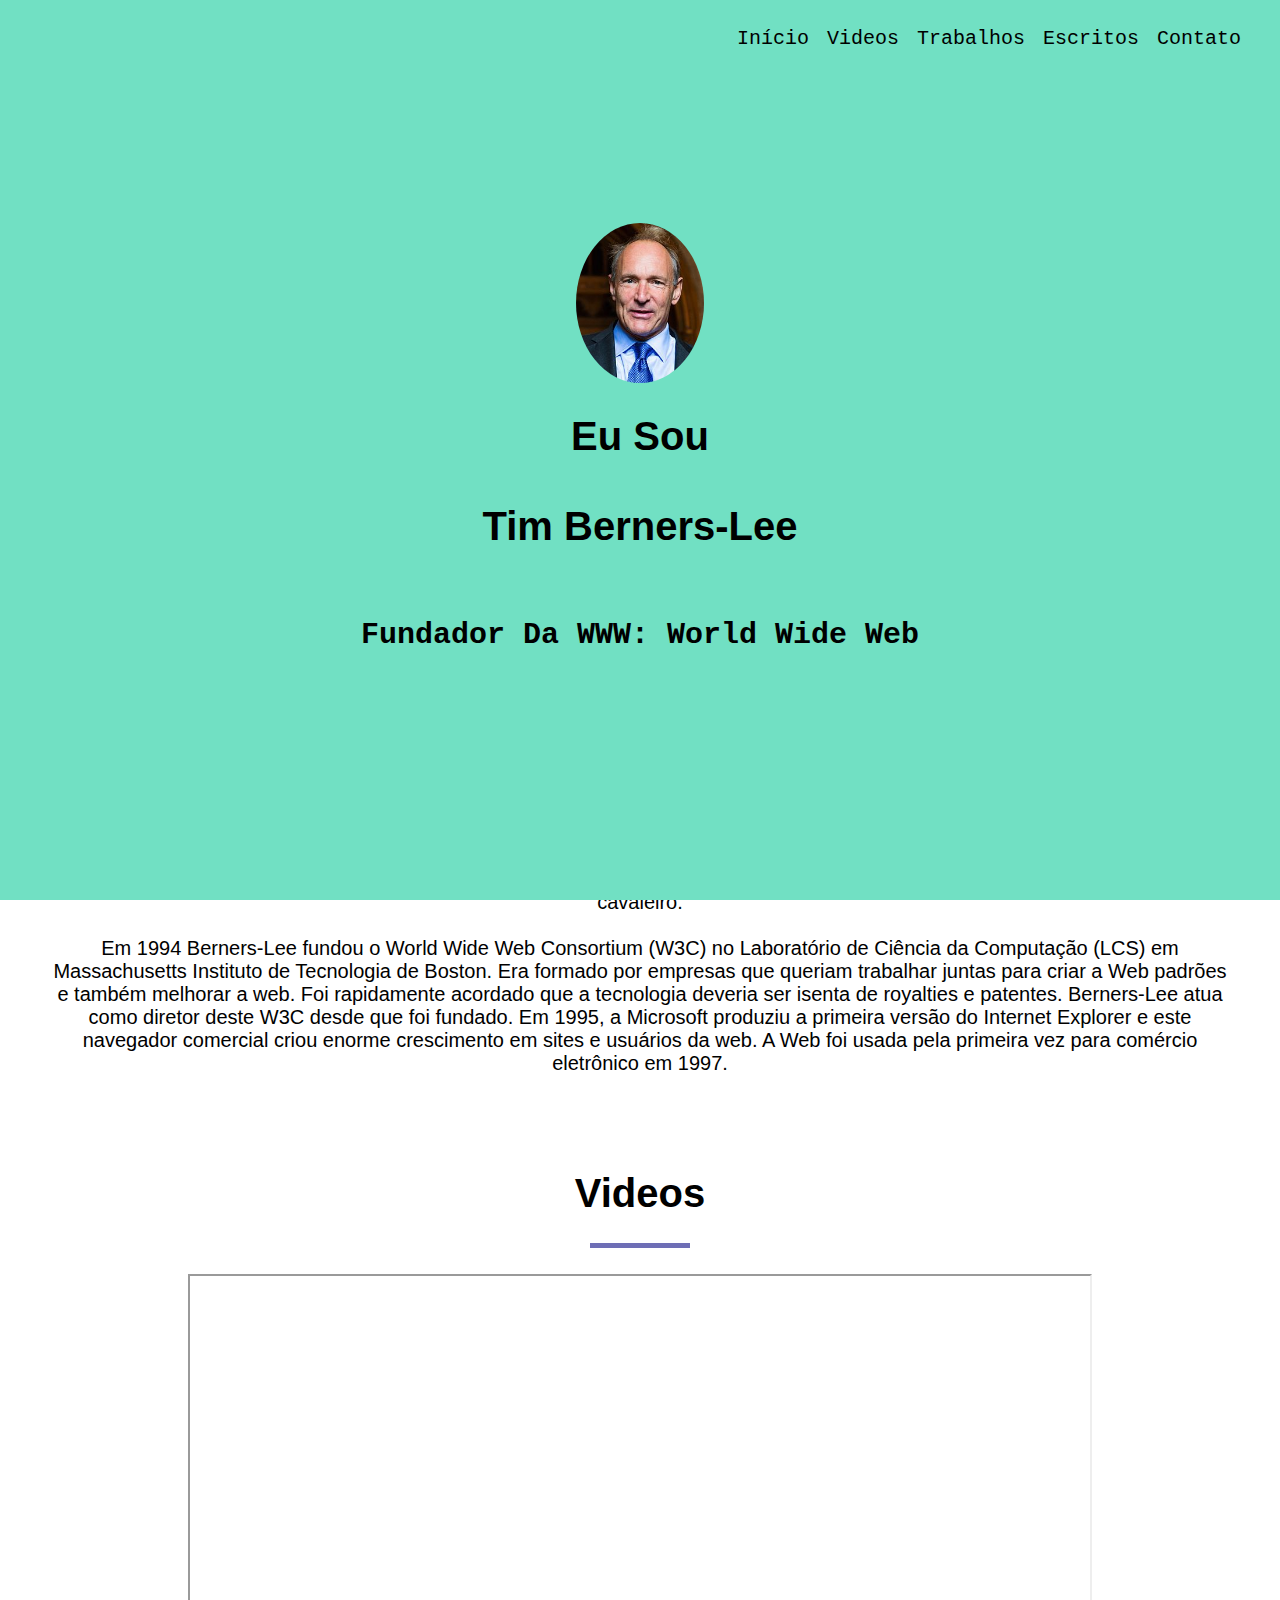
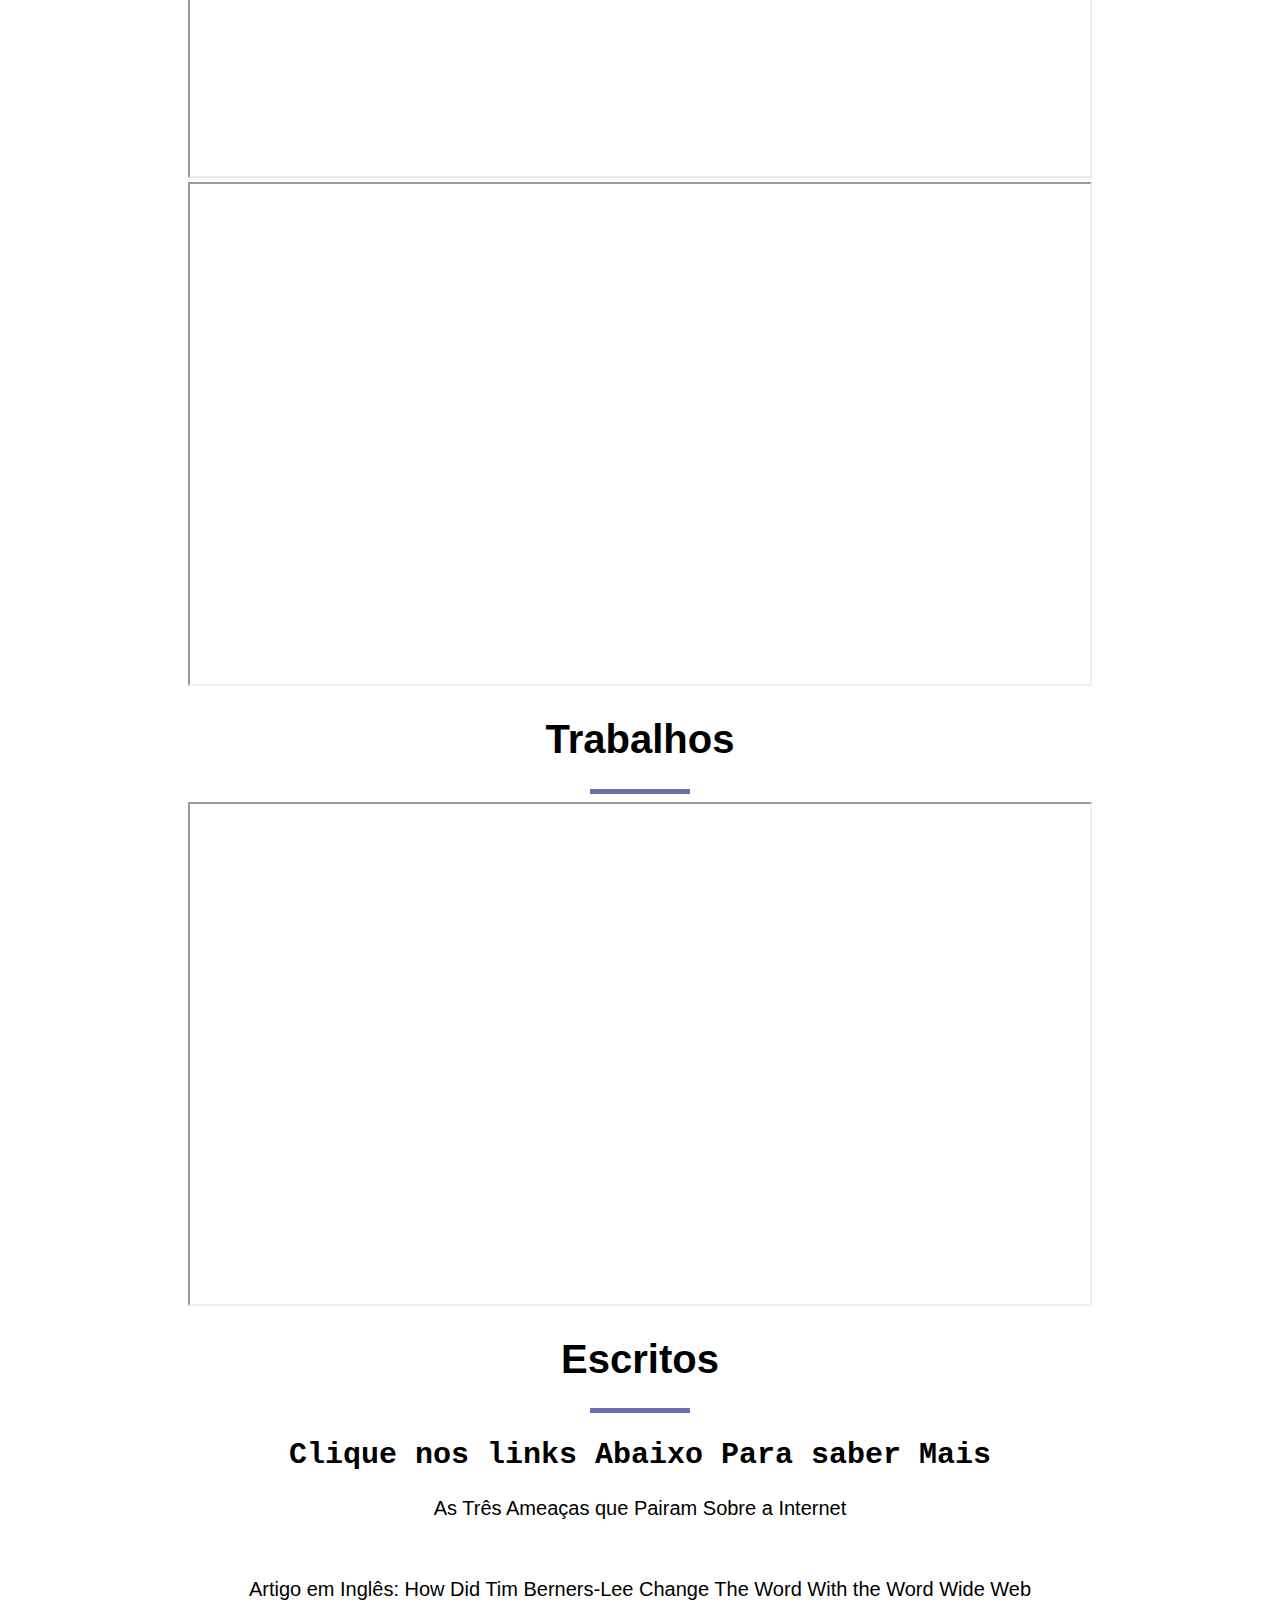
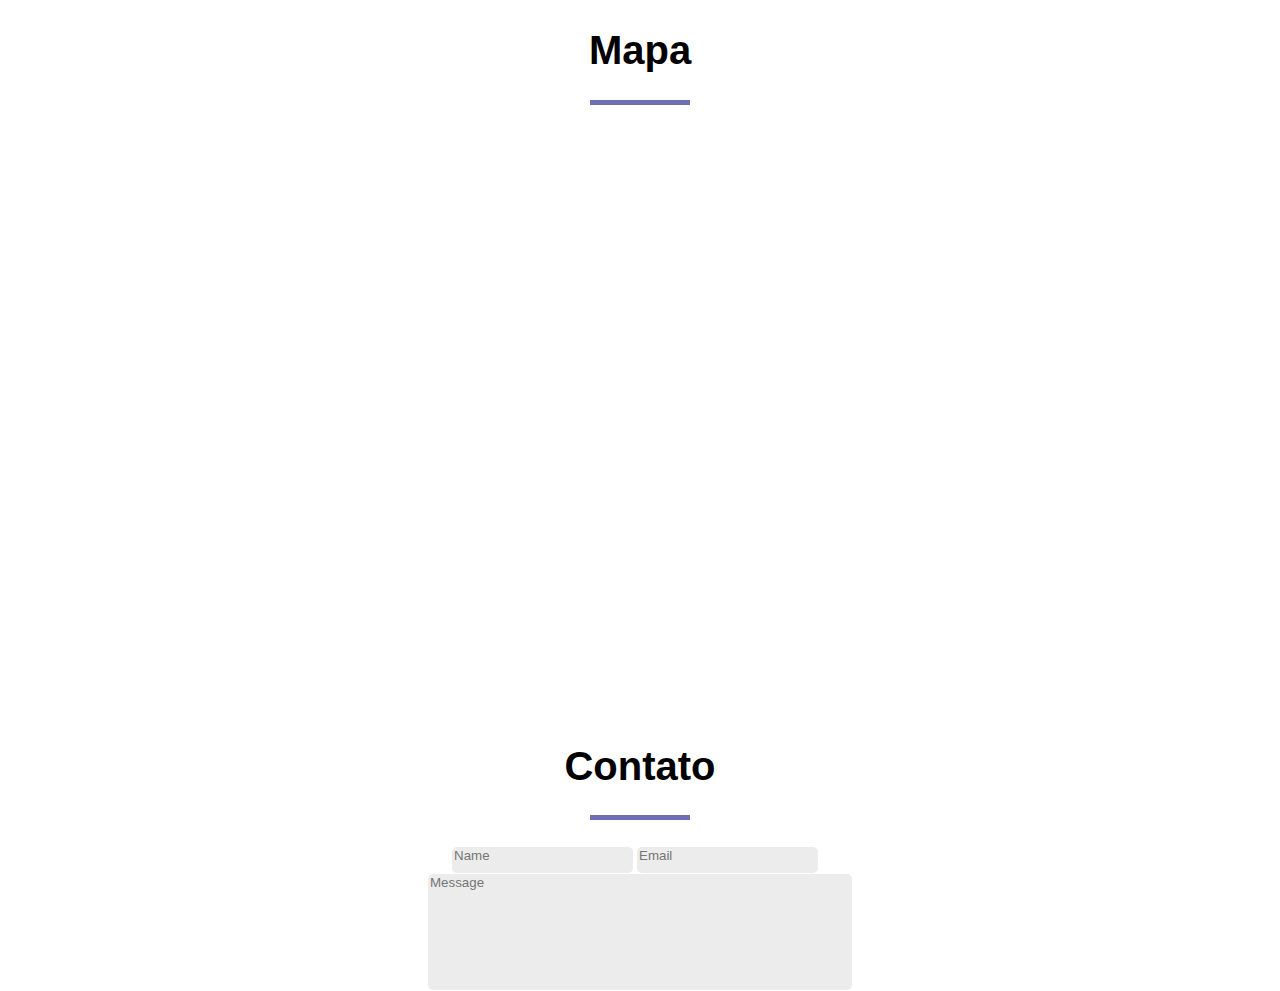
<file: index.html>
<!doctype html>
<!-- doctype informa ao agente de usuario a versao do html que deve ser renderizada-->
<html lang="pt-br">
    <head>
      <title> Tim Berners-Lee</title>
      <meta name="author" content="Miguel">
      <meta name="descripition" constent="HTML5">
      <link rel="stylesheet" href="../CSS/tim.css">
      <link href="https://fonts.googleapis.com/css?family=Cinzel+Decorative&display=swap" rel="stylesheet">
  </head>
    <body>
        <header>
            <ul id="menu">
                    <li class="links"><a href="#welcome">Início</a></li>
                    <li class="links"><a href="#videos">Videos</a> </li>
                    <li class="links"><a href="#work">Trabalhos</a></li>
                    <li class="links"><a href="#writings">Escritos</a></li>
                    <li class="links"><a href="#contact">Contato</a></li>
            </ul>
            <section id="welcome" class="parallax-container">
                <div class="parallax-inner">
                    <img src="../imagens/stbl (1).jpeg" class="profille">
                <h1>Eu Sou 
                    <br>
                    <br>
                    Tim Berners-Lee
                </h1>
                <br>
                <h2>Fundador Da WWW: World Wide Web</h2>
                  
                </div>             
            </section>          
        </header>
        <main>
            <section id="bio">
                    <h1 id="oi">OI</h1>
                    <div class="line"></div>
                    <p>Tim Berners-Lee é um engenheiro de software que inventou a Internet (ou a World Wide Web) em 1989 enquanto em
                        CERN, o Laboratório Europeu de Física de Partículas.
                        
                        Ele é diretor do World Wide Web Consortium que fundou e Professor no Departamento de Ciência da Computação
                        da Universidade de Oxford.
                        
                        Em 2001 tornou-se Fellow da Royal Society e em 2004 foi nomeado cavaleiro. <br > <br> Em 1994 Berners-Lee
                        fundou o World Wide Web Consortium (W3C) no Laboratório de Ciência da Computação (LCS) em Massachusetts
                        Instituto de Tecnologia de Boston. Era formado por empresas que queriam trabalhar juntas para criar a Web
                        padrões e também melhorar a web. Foi rapidamente acordado que a tecnologia deveria ser isenta de royalties
                        e patentes. Berners-Lee atua como diretor deste W3C desde que foi fundado.
                        
                        Em 1995, a Microsoft produziu a primeira versão do Internet Explorer e este navegador comercial criou
                        enorme crescimento em sites e usuários da web.
                        
                        A Web foi usada pela primeira vez para comércio eletrônico em 1997.</p>             
            </section>
            <section id="videos">
                <h1>Videos</h1>
                <div class="line"></div>
                <br>
                <iframe width="900" height="500"  src="https://www.youtube.com/embed/OM6XIICm_qo" frameborder="10"
                 allow="acceleromter; autoplay; encrypted-media; gyroscope; picture-in-picture" allowfullscreen></iframe>
                 <iframe width="900" height="500" src="https://www.youtube.com/embed/J8hzJxb0rpc" title="YouTube video player" frameborder="10" allow="accelerometer; autoplay; clipboard-write; encrypted-media; gyroscope; picture-in-picture" allowfullscreen></iframe>
            </section>
            <sections id="work">
                <h1>Trabalhos</h1>
                <div class="line"></div>
                <iframe width="900" height="500" src="https://pt.wikipedia.org/wiki/Tim_Berners-Lee"></iframe>
            </sections> 
            <sections id="writings">
                <h1>Escritos</h1>
                <div class="line"></div>
                <h2>Clique nos links Abaixo Para saber Mais</h2>
                <a href="https://brasil.elpais.com/brasil/2019/03/11/opinion/1552298297_783559.html" target="_blank"><p>As Três Ameaças que Pairam Sobre a Internet</p></a>
                <br>
                <a href="https://interestingengineering.com/culture/how-did-tim-berners-lee-change-the-world-with-the-world-wide-web" target="_blank"><p>Artigo em Inglês: How Did Tim Berners-Lee Change The Word With the Word Wide Web</p></a>
            </sections>
            <section id="contact">
                <h1>Mapa</h1>
                <div class="line"></div>
                <iframe src="https://www.google.com/maps/embed?pb=!1m18!1m12!1m3!1d2325.8484518502632!2d-43.23137036037627!3d-22.91215294058154!2m3!1f0!2f0!3f0!3m2!1i1024!2i768!4f13.1!3m3!1m2!1s0x997e5bfcef45a7%3A0x3c044ac8f75ca717!2sMaracan%C3%A3%2C%20Rio%20de%20Janeiro%20-%20RJ!5e0!3m2!1spt-BR!2sbr!4v1663875174949!5m2!1spt-BR!2sbr" width="1000" height="600" style="border:0;" allowfullscreen="" loading="lazy" referrerpolicy="no-referrer-when-downgrade"></iframe>
                <div class="contcat1">
                    <h1>Contato</h1>
                    <div class="line"></div>
                    <br>
                    <input id="name" type="text" required method="post" placeholder="Name" >
                    <input id="emaill" type="email" required method="post"  placeholder="Email">
                    <br>
                    <input id="mensagem"type="msg" method="post" placeholder="Message">
                </div>
            </section>      
        </main>
    </body>
</html>
</file>
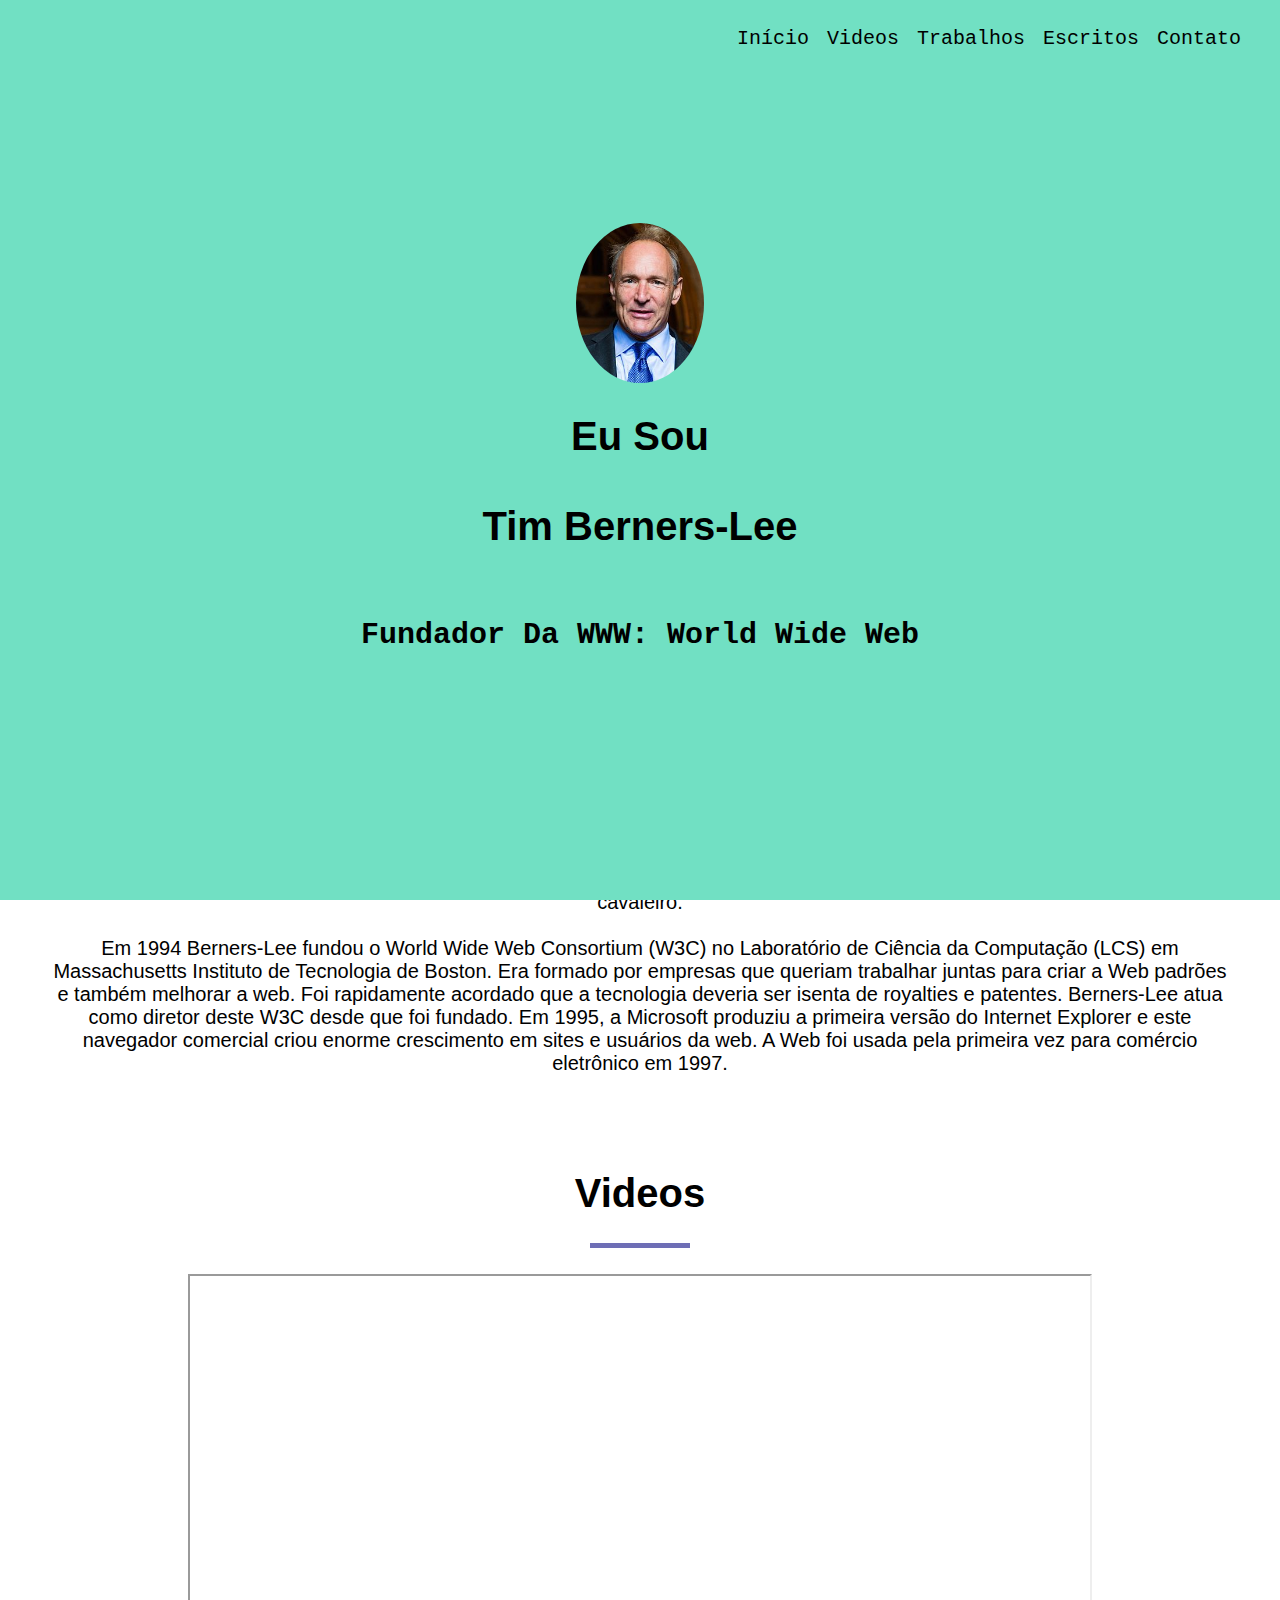
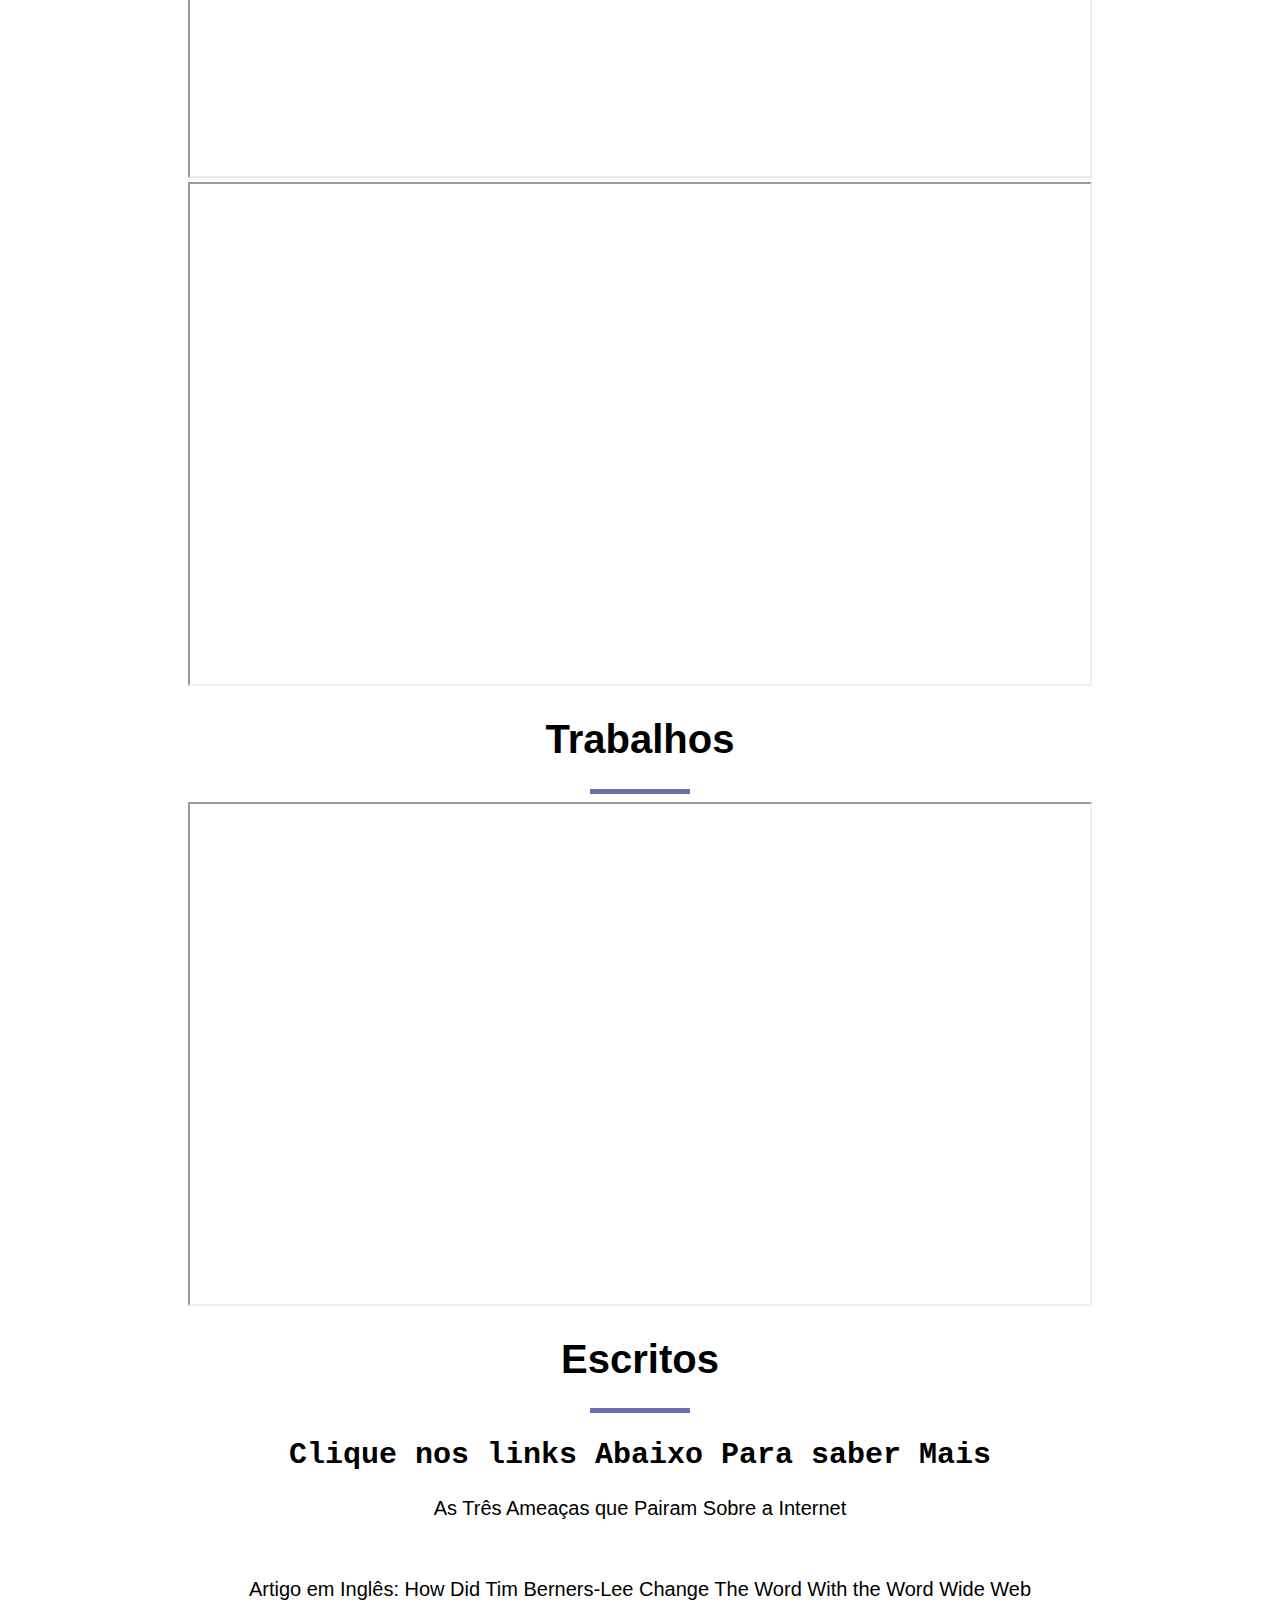
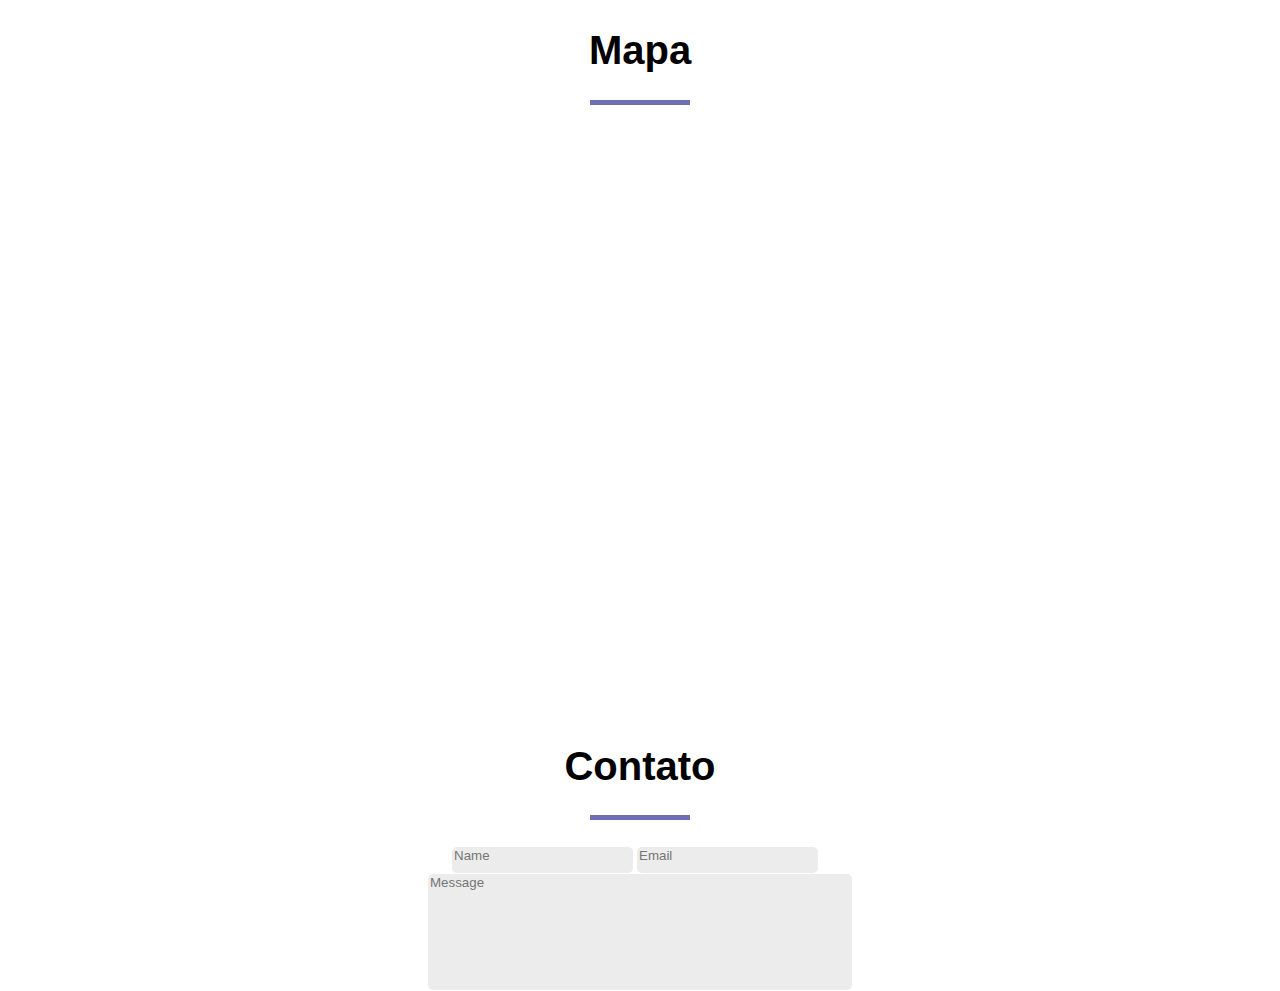
<file: Tim.html>
<!doctype html>
<!-- doctype informa ao agente de usuario a versao do html que deve ser renderizada-->
<html lang="pt-br">
    <head>
      <title> aptresentação HTML5</title>
      <meta name="author" content="Miguel">
      <meta name="descripition" constent="HTML5">
      <link rel="stylesheet" href="../CSS/tim.css">
      <link href="https://fonts.googleapis.com/css?family=Cinzel+Decorative&display=swap" rel="stylesheet">
  </head>
    <body>
        <header>
            <ul id="menu">
                    <li class="links"><a href="#welcome">Início</a></li>
                    <li class="links"><a href="#videos">Videos</a> </li>
                    <li class="links"><a href="#work">Trabalhos</a></li>
                    <li class="links"><a href="#writings">Escritos</a></li>
                    <li class="links"><a href="#contact">Contato</a></li>
            </ul>
            <section id="welcome" class="parallax-container">
                <div class="parallax-inner">
                    <img src="../imagens/stbl (1).jpeg" class="profille">
                <h1>Eu Sou 
                    <br>
                    <br>
                    Tim Berners-Lee
                </h1>
                <br>
                <h2>Fundador Da WWW: World Wide Web</h2>
                  
                </div>             
            </section>          
        </header>
        <main>
            <section id="bio">
                    <h1 id="oi">OI</h1>
                    <div class="line"></div>
                    <p>Tim Berners-Lee é um engenheiro de software que inventou a Internet (ou a World Wide Web) em 1989 enquanto em
                        CERN, o Laboratório Europeu de Física de Partículas.
                        
                        Ele é diretor do World Wide Web Consortium que fundou e Professor no Departamento de Ciência da Computação
                        da Universidade de Oxford.
                        
                        Em 2001 tornou-se Fellow da Royal Society e em 2004 foi nomeado cavaleiro. <br > <br> Em 1994 Berners-Lee
                        fundou o World Wide Web Consortium (W3C) no Laboratório de Ciência da Computação (LCS) em Massachusetts
                        Instituto de Tecnologia de Boston. Era formado por empresas que queriam trabalhar juntas para criar a Web
                        padrões e também melhorar a web. Foi rapidamente acordado que a tecnologia deveria ser isenta de royalties
                        e patentes. Berners-Lee atua como diretor deste W3C desde que foi fundado.
                        
                        Em 1995, a Microsoft produziu a primeira versão do Internet Explorer e este navegador comercial criou
                        enorme crescimento em sites e usuários da web.
                        
                        A Web foi usada pela primeira vez para comércio eletrônico em 1997.</p>             
            </section>
            <section id="videos">
                <h1>Videos</h1>
                <div class="line"></div>
                <br>
                <iframe width="900" height="500"  src="https://www.youtube.com/embed/OM6XIICm_qo" frameborder="10"
                 allow="acceleromter; autoplay; encrypted-media; gyroscope; picture-in-picture" allowfullscreen></iframe>
                 <iframe width="900" height="500" src="https://www.youtube.com/embed/J8hzJxb0rpc" title="YouTube video player" frameborder="10" allow="accelerometer; autoplay; clipboard-write; encrypted-media; gyroscope; picture-in-picture" allowfullscreen></iframe>
            </section>
            <sections id="work">
                <h1>Trabalhos</h1>
                <div class="line"></div>
                <iframe width="900" height="500" src="https://pt.wikipedia.org/wiki/Tim_Berners-Lee"></iframe>
            </sections> 
            <sections id="writings">
                <h1>Escritos</h1>
                <div class="line"></div>
                <h2>Clique nos links Abaixo Para saber Mais</h2>
                <a href="https://brasil.elpais.com/brasil/2019/03/11/opinion/1552298297_783559.html" target="_blank"><p>As Três Ameaças que Pairam Sobre a Internet</p></a>
                <br>
                <a href="https://interestingengineering.com/culture/how-did-tim-berners-lee-change-the-world-with-the-world-wide-web" target="_blank"><p>Artigo em Inglês: How Did Tim Berners-Lee Change The Word With the Word Wide Web</p></a>
            </sections>
            <section id="contact">
                <h1>Mapa</h1>
                <div class="line"></div>
                <iframe src="https://www.google.com/maps/embed?pb=!1m18!1m12!1m3!1d2325.8484518502632!2d-43.23137036037627!3d-22.91215294058154!2m3!1f0!2f0!3f0!3m2!1i1024!2i768!4f13.1!3m3!1m2!1s0x997e5bfcef45a7%3A0x3c044ac8f75ca717!2sMaracan%C3%A3%2C%20Rio%20de%20Janeiro%20-%20RJ!5e0!3m2!1spt-BR!2sbr!4v1663875174949!5m2!1spt-BR!2sbr" width="1000" height="600" style="border:0;" allowfullscreen="" loading="lazy" referrerpolicy="no-referrer-when-downgrade"></iframe>
                <div class="contcat1">
                    <h1>Contato</h1>
                    <div class="line"></div>
                    <br>
                    <input id="name" type="text" required method="post" placeholder="Name" >
                    <input id="emaill" type="email" required method="post"  placeholder="Email">
                    <br>
                    <input id="mensagem"type="msg" method="post" placeholder="Message">
                </div>
            </section>      
        </main>
    </body>
</html>
</file>
<file: CSS/tim.css>
body{
    margin: 0;
    padding-top: 200px;
    text-align: center;
}
img{
    border-radius: 50%;
    width: 10%;
}
h1 {
    font-size: 40px;
    font-family: sans-serif;
}
h2{
    font-size: 30px;
    font-family: monospace;
}
h3{
    font-size: 20px;
}
a{
    color:black;
    text-decoration: none;
}
p{
    font-family: Arial, Helvetica, sans-serif;
    font-size: 20px;
}
.links{
    list-style: none;
    float: left;
    padding-top: 5px;
    padding-left: 9px;
    padding-right: 9px;
    padding-bottom: 5px;
    font-size: 20px;
    font-family: monospace;
}
#welcome{
    position: absolute;
    bottom: 0;
    background-color: rgb(113, 224, 195);
    width: 100%;
    height: 100%;
    display: table;
}
#menu{
    list-style: none;
    position: absolute;
    top: 6px;
    right: 30px;
    z-index: 10;
    cursor: pointer;
}
#bio{
    margin-top:35%;
    padding: 50px;
}
.line{
    height: 5px;
    background-color: rgb(110, 110, 181);
    width: 100px;
    margin: 8px auto;

}
.parallax-inner{
    display: table-cell;
    vertical-align: middle;
}
a:hover{
    color:rgb(5, 150, 111);
    transition-duration: 0.4s;
    transition-property: color ;
    transition-duration: 0.3s;
}
#name{
    background-color: rgb(236, 236, 236);
    border: rgb(236, 236, 236);
    border-radius: 5px;
    padding-bottom: 10px;
    padding-bottom: 10px;
    
}
#email{
    margin-left: 135px;
    padding: 40px;
    
}
#emaill{
    background-color: rgb(236, 236, 236);
    border: rgb(236, 236, 236);
    border-radius: 5px;
    text-align: left;
    padding-bottom: 10px;
    padding-bottom: 10px;
    margin-right: 10px;
}
#mensagem{
    background-color: rgb(236, 236, 236);
    border: rgb(236, 236, 236);
    border-radius: 5px;; 
    text-align: left;
    padding-bottom: 100px ;
    padding-right: 245px;
    
}
</file>
